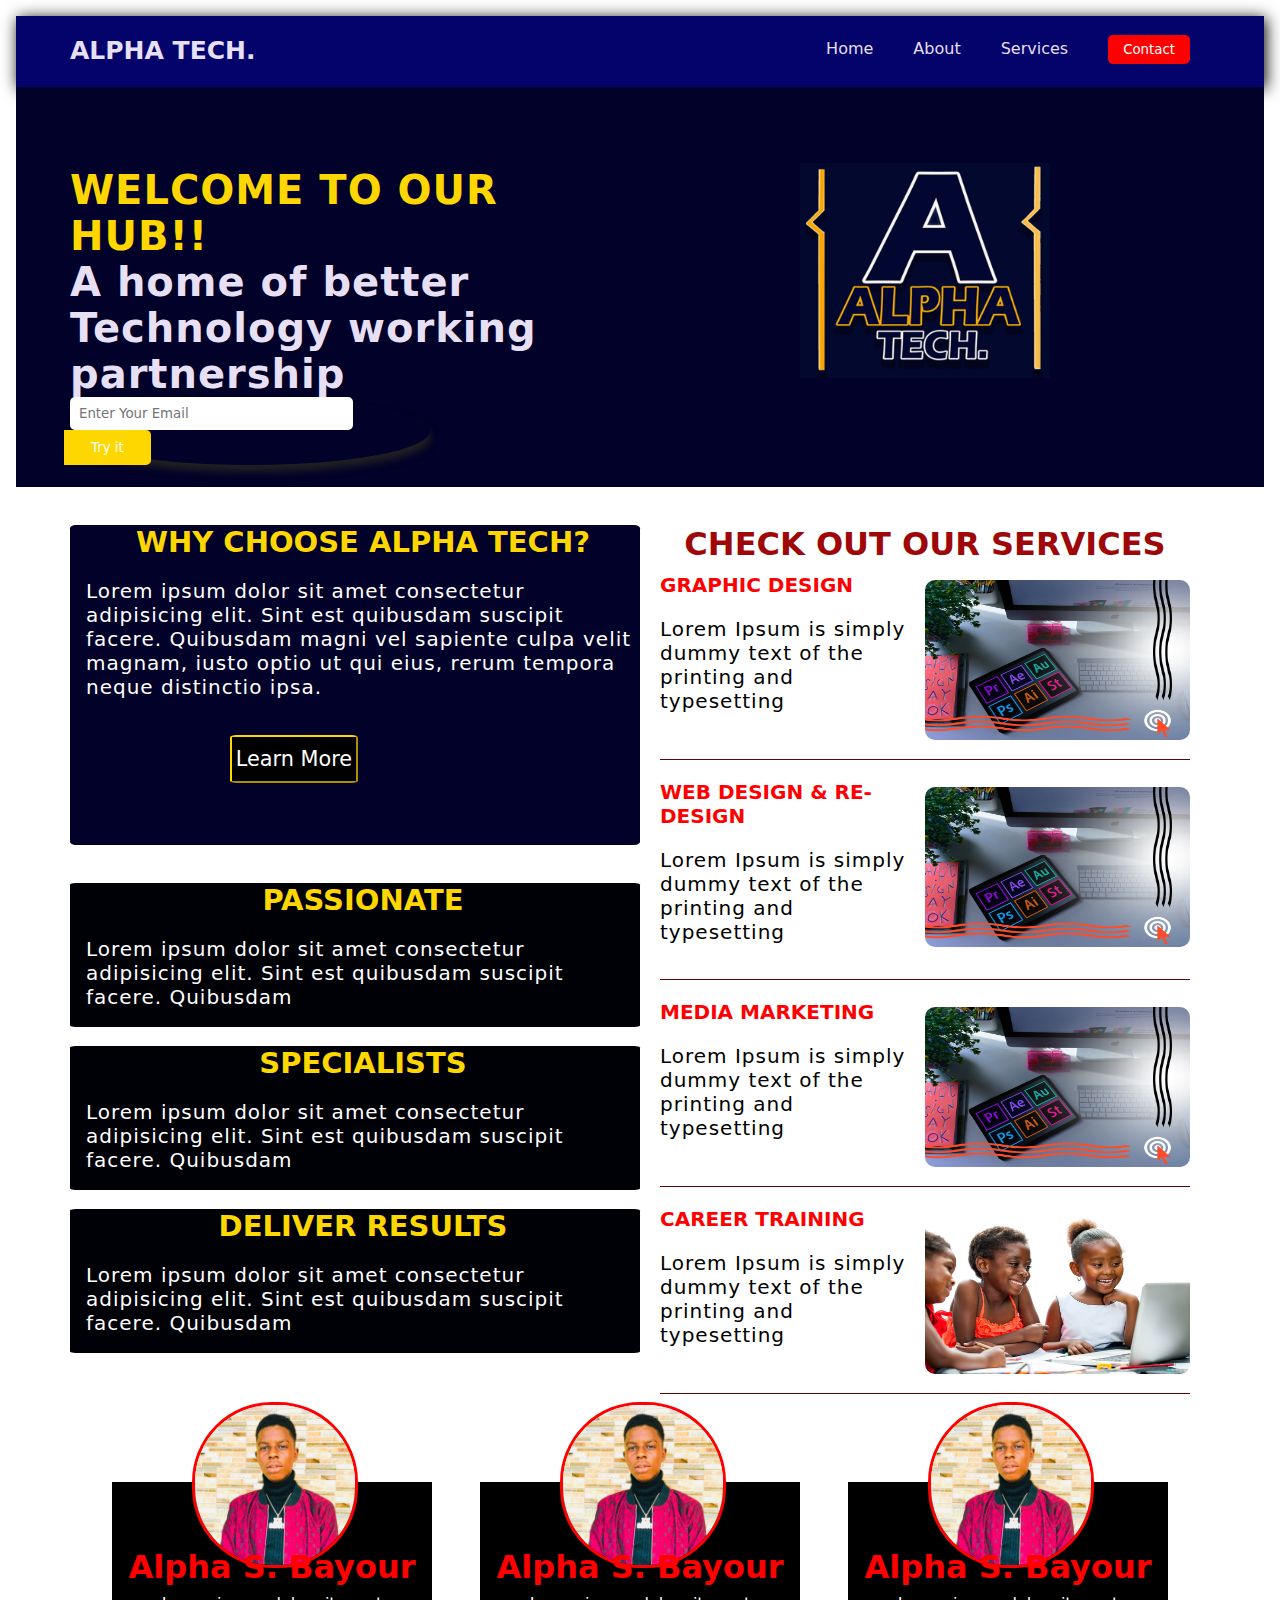
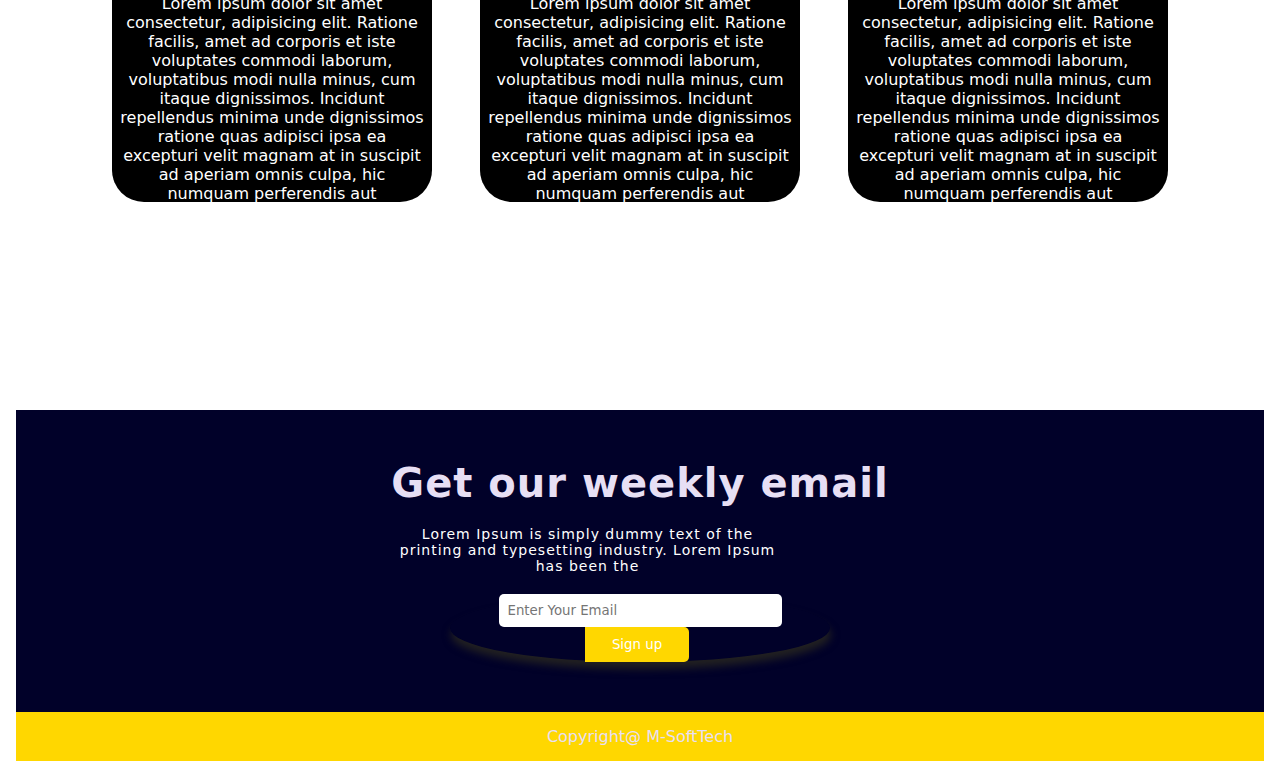
<file: index.html>
<!DOCTYPE html>
<html>
<head>
	<meta charset="utf-8">
	<title>Alpha Tech. Inc.</title>
	<link rel="stylesheet" type="text/css" href="style.css">
</head>
<body>

<header>
	<div class="container">
		<div class="col-div-6">
			<p class="logo">ALPHA TECH.</p>
		</div>
		<div class="col-div-6">
			<ul class="nav">
				<li><a href="#">Home</a></li>
				<li><a href="#">About</a></li>
				<li><a href="#">Services</a></li>
				<li><button>Contact</button></a></li>
			</ul>
		</div>
		<div class="clearfix"></div>
	</div>
</header>

<section class="banner-section">
	<div class="container">
		<div class="col-div-6">
			<h1 class="heading"> <span style="color:gold; font-size: 2.5rem;">WELCOME TO OUR HUB!!</span> <br>A home of better Technology working partnership</h1>
			<!-- <p class="p1">Lorem Ipsum is simply dummy text of the printing and typesetting industry. Lorem Ipsum has been the </p> -->
			<div class="input-box"><input type="text" placeholder="Enter Your Email"><button>Try it</button></div>
		</div>
		<div class="col-div-6">
			<br><br><br><br>
			<div style="text-align: center;"><img src="logo2.jpg" class="ban-img"></div>
		</div>
		<div class="clearfix"></div>
	</div>
</section>


<section>
	<div class="container">
		<br><br>
		<div class="col-div-6">
				<div class="box-1">
					<div style="background-color: rgb(1, 1, 41); border-radius: 1%; height: 20rem;">
				<p class="blog-heading" style="margin-left: 1rem; text-align: center;">WHY CHOOSE ALPHA TECH?</p>
				<p class="text" style="margin-left: 1rem;">Lorem ipsum dolor sit amet consectetur adipisicing elit. Sint est quibusdam suscipit facere. Quibusdam 
					magni vel sapiente culpa velit magnam, iusto optio ut qui eius, rerum tempora neque distinctio ipsa.</p>
					<!-- <img src="graphic.jpg" class="b-img"> -->
					<button class="btn">Learn More</button> 
				</div>	
		</div>
		<br><br>
		<div class="box-1">
			<div style="background-color: rgb(0, 0, 7); border-radius: 1%; height: 9rem;">
		<p class="blog-heading" style="margin-left: 1rem; text-align: center;">PASSIONATE</p>
		<p class="text" style="margin-left: 1rem;">Lorem ipsum dolor sit amet consectetur adipisicing elit. Sint est quibusdam suscipit facere. Quibusdam 
		</p>
			
			
		</div>	
</div>
<br>
<div class="box-1">
	<div style="background-color: rgb(0, 0, 7); border-radius: 1%; height: 9rem; border-color: red;">
<p class="blog-heading" style="margin-left: 1rem; text-align: center;">SPECIALISTS</p>
<p class="text" style="margin-left: 1rem;">Lorem ipsum dolor sit amet consectetur adipisicing elit. Sint est quibusdam suscipit facere. Quibusdam 
</p>

</div>	
</div>
<br>
<div class="box-1">
	<div style="background-color: rgb(0, 0, 7); border-radius: 1%; height: 9rem;">
<p class="blog-heading" style="margin-left: 1rem; text-align: center;">DELIVER RESULTS</p>
<p class="text" style="margin-left: 1rem;">Lorem ipsum dolor sit amet consectetur adipisicing elit. Sint est quibusdam suscipit facere. Quibusdam 
</p>

</div>	
</div>
			</div>
		<div class="col-div-6">
			<h1 style="text-align: center; color: rgb(158, 8, 8);">CHECK OUT OUR SERVICES</h1>
			<div class="lr-box">
			<div class="col-div-6">
				<p class="blog-heading-1"style="color: red">GRAPHIC DESIGN</p>
				<p class="text" style="color: black;">Lorem Ipsum is simply dummy text of the printing and typesetting </p>
			</div>
			<div class="col-div-6">
				<img src="graphic.jpg" class="b-img-1">
			</div>
			<div class="clearfix"></div>
			<hr class="line">
			</div>


			<div class="lr-box">
				<div class="col-div-6">
					<p class="blog-heading-1"style="color: red">WEB DESIGN & RE-DESIGN</p>
					<p class="text" style="color: black;">Lorem Ipsum is simply dummy text of the printing and typesetting </p>
				</div>
				<div class="col-div-6">
					<img src="graphic.jpg" class="b-img-1">
				</div>
				<div class="clearfix"></div>
				<hr class="line">
				</div>

				<div class="lr-box">
					<div class="col-div-6">
						<p class="blog-heading-1"style="color: red">MEDIA MARKETING</p>
						<p class="text" style="color: black;">Lorem Ipsum is simply dummy text of the printing and typesetting </p>
					</div>
					<div class="col-div-6">
						<img src="graphic.jpg" class="b-img-1">
					</div>
					<div class="clearfix"></div>
					<hr class="line">
					</div>
					<div class="lr-box">
						<div class="col-div-6">
							<p class="blog-heading-1" style="color: red;">CAREER TRAINING</p>
							<p class="text" style="color: black;">Lorem Ipsum is simply dummy text of the printing and typesetting </p>
						</div>
						<div class="col-div-6">
							<img src="kcover.jpg" class="b-img-1">
						</div>
						<div class="clearfix"></div>
						<hr class="line">
						</div>

		</div>

		<div class="clearfix"></div>
	</div>
</section>
	
		<br><br><br><br><br><br><br><br><br><br>
		<div class="testimonial">
			<!-- shocase boxes sections -->
			<div class="testimonial_box">
				<!-- shocase left box -->
				<div class="image">
				<img class="testimonial_image" src="backgrou.jpg" alt=""> 
				</div>
			<div class="testimonial_para">
				<h1>Alpha S. Bayour</h1>
				<p>Lorem ipsum dolor sit amet consectetur, adipisicing elit. Ratione facilis, amet ad corporis et iste voluptates commodi laborum, voluptatibus modi nulla minus, cum itaque dignissimos. Incidunt repellendus minima unde dignissimos ratione quas adipisci ipsa ea 
					excepturi velit magnam at in suscipit ad aperiam omnis culpa, hic numquam perferendis aut exercitationem.!</p>
			</div>
		</div>
	
			<!-- shocase boxes sections -->
			<div class="testimonial_box">
				<!-- shocase left box -->
				<div class="image">
				<img class="testimonial_image" src="backgrou.jpg" alt=""> 
				</div>
			<div class="testimonial_para">
				<h1>Alpha S. Bayour</h1>
				<p>Lorem ipsum dolor sit amet consectetur, adipisicing elit. Ratione facilis, amet ad corporis et iste voluptates commodi laborum, voluptatibus modi nulla minus, cum itaque dignissimos. Incidunt repellendus minima unde dignissimos ratione quas adipisci ipsa ea 
					excepturi velit magnam at in suscipit ad aperiam omnis culpa, hic numquam perferendis aut exercitationem.!</p>
			</div>
		</div>
			<!-- shocase boxes sections -->
			<div class="testimonial_box">
				<!-- shocase left box -->
				<div class="image">
				<img class="testimonial_image" src="backgrou.jpg" alt=""> 
				</div>
			<div class="testimonial_para">
				<h1>Alpha S. Bayour</h1>
				<p>Lorem ipsum dolor sit amet consectetur, adipisicing elit. Ratione facilis, amet ad corporis et iste voluptates commodi laborum, voluptatibus modi nulla minus, cum itaque dignissimos. Incidunt repellendus minima unde dignissimos ratione quas adipisci ipsa ea 
					excepturi velit magnam at in suscipit ad aperiam omnis culpa, hic numquam perferendis aut exercitationem.!</p>
			</div>
		</div>
		</div>

		
<section class="foot-section">
	<div class="container">
		<div class="foot-inner">
		<h1 class="heading" style="margin: 0px;">Get our weekly email</h1>
			<p class="p1">Lorem Ipsum is simply dummy text of the printing and typesetting industry. Lorem Ipsum has been the </p>
			<div class="input-box ibox2"><input type="text" placeholder="Enter Your Email"><button>Sign up</button></div>
		</div>
	</div>
</div>

<footer>
	<div class="container">
		<p>Copyright@ M-SoftTech</p>
	</div>
</footer>

</body>
</html>
</file>
<file: style.css>
body {
    padding:1rem;
    }
    :root{
      --main: rgb(1, 1, 41) ;
      --darkblue: gold;
      --black: #060606;
      --white: #e7dff4;
  }
  *{
      margin: 0px;
      padding: 0px;
      font-family: system-ui;
  }
  .clearfix{
      clear: both;
  }
  header{
      padding: 20px 0px;
      box-shadow: 2px 2px 15px var(--black);
      background-color: rgb(3, 3, 107);
  }
  .container{
      width: 1140px;
      max-width: 100%;
      margin: 0 auto;
  }
  .col-div-6{
      width: 50%;
      float: left;
  }
  .logo{
      font-weight: bold;
      font-size: 25px;
      color: var(--white);
  }
  .logo span{
      color: var(--main);
  }
  .nav{
      float: right;
  }
  .nav li{
      list-style: none;
      float: left;
      padding: 3px 20px;
  }
  .nav li a{
      text-decoration: none;
      color: var(--white);
  }
  .nav li button{
      padding: 7px 15px;
      background: red;
      color: white;
      border: none;
      border-radius: 5px;
      cursor: pointer;
      margin-top: -5px;
  }
  .banner-section{
      background: var(--main);
      height: 400px;
      overflow: hidden;
  }
  .heading{
      color: var(--white);
      font-size: 40px;
      letter-spacing: 1px;
      margin-top: 14%;
  }
  .p1{
      color: white;
      width: 395px;
      margin-top: 20px;
      margin-bottom: 20px;
      letter-spacing: 1px;
      font-size: 14px;
  }
  .input-box{
      box-shadow: 1px 7px 8px 0px #222121;
      width: 360px;
      border-radius: 50%;
  }
  .input-box input[type="text"]{
      padding: 9px;
      width: 265px;
      border: none;
      border-radius: 5px;
      outline: none;
  }
  .input-box button{
      padding: 10px 27px;
      border-radius: 0px 5px 5px 0px;
      border: none;
      margin-left: -6px;
      background: var(--darkblue);
      color: white;
      cursor: pointer;
  }
  .ban-img{
      width: 250px;
      margin-bottom:-50px;
  
  }
  .b-img{
      width: 100%;
      border-radius: 10px;
  }
  .heading1{
      margin-top: 20px;
      color: var(--main);
      font-size: 14px;
      text-transform: uppercase;
  }
  .blog-heading{
      font-size: 29px;
      font-weight: bold;
      margin-bottom: 20px;
      color: gold;
  }
  .text{
      font-size: 20px;
      letter-spacing: 1px;
      color: white;
      margin-bottom: 20px;
  }
  .name{
      text-transform: uppercase;
      font-weight: 600;
      color: #a1a1a1;
      font-size: 14px;
  }
  .lr-box{
      padding: 10px 20px;
  
  }
  .b-img-1{
      width: 100%;
      height: 160px;
      border-radius: 10px;
      margin-top: 7px;
  }
  .blog-heading-1{
      font-size: 20px;
      font-weight: bold;
      margin-bottom: 20px;
      color: var(--black);
  }
  .line{
          width: 100%;
          margin-top: 15px;
      border: none;
      height: 1px;
      background: rgb(97, 5, 5);
  }
  /* .lr-box:hover{
      opacity: 0.5;
      cursor: pointer;
  }
  .box-1:hover{
      opacity: 0.5;
      cursor: pointer;
  } */
  
  .box-2{
      width: 28.5%;
      float: left;
      margin: 25px;
  }
  .box-2:hover{
      opacity: 0.5;
      cursor: pointer;
  }
  .foot-section{
      background: var(--main);
 
  }
  .foot-inner{
      width: 500px;
      margin: 0 auto;
      padding: 50px;
      text-align: center;
  }
  .ibox2{
      margin: 0 auto;
      width: 380px;
  }
  footer{
      background:var(--darkblue);
      padding: 15px;
  }
  footer p{
      color: var(--white);
      text-align: center;

  }
 .box-1 .btn{
        width: 8rem;
        height: 3rem;
        margin-left: 10rem;
        margin-top: 1rem;
      border-color: gold;
      border-radius: 5%;
     
      font-size: 1rem;
      background-color: black;
      color: white;
      font-size: 1.3rem;
    }
    
    .box-1 .btn:hover {
      background-color: white;
      color: black;
      border-color: white;
    }

    /* shocase section */
.testimonial{
	display: flex;
	justify-content: space-evenly;
	position: relative;
	bottom: 10rem;
	padding: 3rem;
}
    /* shocase boxes */
.testimonial_box{
	width: 20rem;
	height: 20rem;
	background: black;
	border-bottom-right-radius: 2rem;
	border-bottom-left-radius: 2rem;
    /* justify-content: space-evenly;
    position: relative; */
	
}

.testimonial_para {
	position: relative;
	bottom: 6.5rem;
}
.testimonial h1 {
	color: red;
	text-align: center;
	font-size: 2rem;
	
}

.testimonial p {
	color: white;
	text-align: center;
	padding: 0.5rem;
}

.image {
	margin-left: 5rem;
	border-radius: 5rem;
	position: relative;
	bottom: 5rem;
}

/* box image */
.testimonial_image{
	width: 10rem;
	height: 10rem;
	border-radius: 5rem;
	border: solid red;
}
</file>
